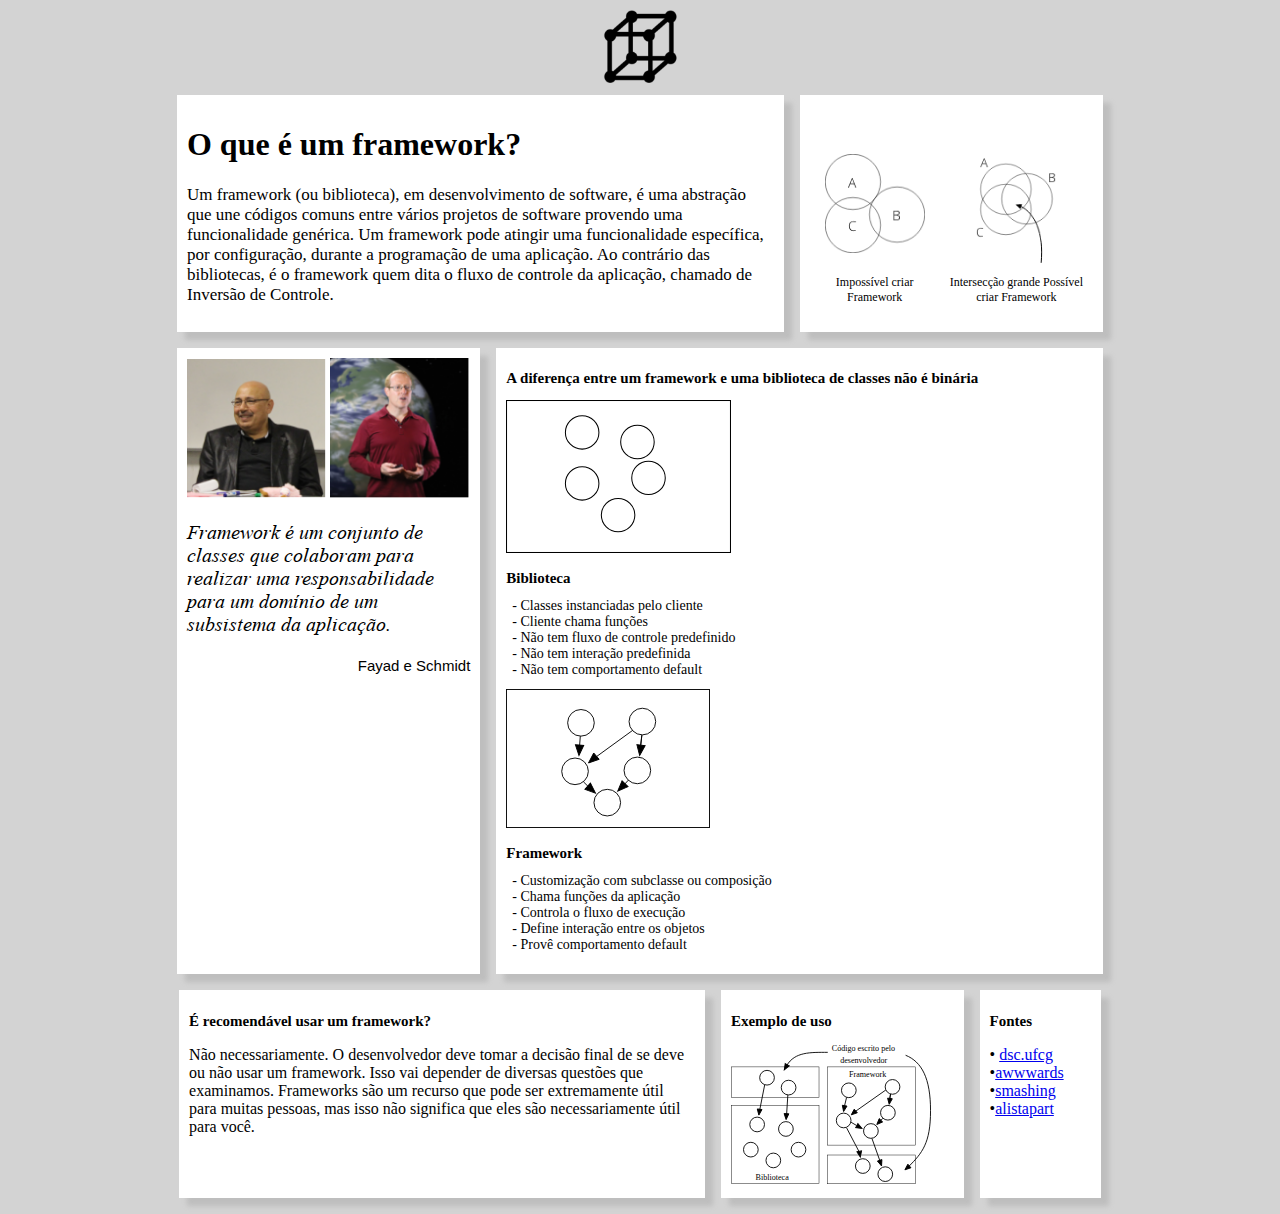
<file: index.html>
<!DOCTYPE html>
<html lang="pt-br">
	<head>
		<meta charset="utf-8">
		<title></title>
		<link rel="stylesheet"  href="style.css">
	</head>
	<body>
		<header>
			<img class="cubo" src="assets/cube.png">
		</header>
		<main>
			<section id="sec1" >
				<h1>O que é um framework?</h1>
				<p>Um framework (ou biblioteca), em desenvolvimento de software,
				 é uma abstração
				que une códigos comuns entre vários projetos de software provendo uma
				funcionalidade genérica. 
				Um framework pode atingir uma funcionalidade específica,
				por configuração, durante a programação de uma aplicação.
				 Ao contrário das
				bibliotecas, é o framework quem dita o fluxo de controle da aplicação, chamado de
				Inversão de Controle.</p>
			</section>
			<section id="sec2">
				<div>
					<img src="assets/impossible.png">
					<p>Impossível criar Framework</p>
				</div>
				<div>
					<img src="assets/possible.png">
					<p>Intersecção grande Possível criar Framework</p>
				</div>
			</section>
			<section id="sec3">
				<img src="assets/fayad.png">
				<img src="assets/schmidt.png">
				<p class="p1">Framework é um conjunto de 
					classes que colaboram para 
					realizar uma responsabilidade 
					para um domínio de um 
					subsistema da aplicação.</p>
				<p class="p2">Fayad e Schmidt</p>
			</section>
			<section id="sec4">
				<h2>A diferença entre um framework e uma biblioteca de classes não é binária</h2>
				<div>
					<img src="assets/biblioteca.svg">
					<h3>Biblioteca</h3>
					<ul>
						<li>Classes instanciadas pelo cliente</li>
						<li>Cliente chama funções</li>
						<li>Não tem fluxo de controle predefinido</li>
						<li>Não tem interação predefinida</li>
						<li>Não tem comportamento default</li>
					</ul>
				</div>
				<div>
					<img class="img2" src="assets/framework.svg">
					<h3>Framework</h3>
					<ul>
						<li>Customização com subclasse ou composição</li>
						<li>Chama funções da aplicação</li>
						<li>Controla o fluxo de execução</li>
						<li>Define interação entre os objetos</li>
						<li>Provê comportamento default</li>
					</ul>
				</div>
			</section>
			<section id="sec5">
				<h2>É recomendável usar um framework?</h2>
				<p>Não necessariamente. O desenvolvedor deve tomar a decisão
				final de se deve ou não usar um framework. Isso vai depender
				de diversas questões que examinamos. Frameworks são um
				recurso que pode ser extremamente útil para muitas pessoas,
				mas isso não significa que eles são necessariamente útil para
				você.</p>
			</section>
			<section id="sec6">
				<h2>Exemplo de uso</h2>
				<img src="assets/exemplo.svg">
			</section>
			<section id="sec7">
				<h2>Fontes</h2>
				<ul> 
					<li> <a href="#">dsc.ufcg</a> </li>
					<li><a href="#">awwwards</a></li>
					<li><a href="#">smashing</a></li>
					<li><a href="#">alistapart</a></li>
				</ul>
			</section>
		</main>
	</body>
	</html>
</file>
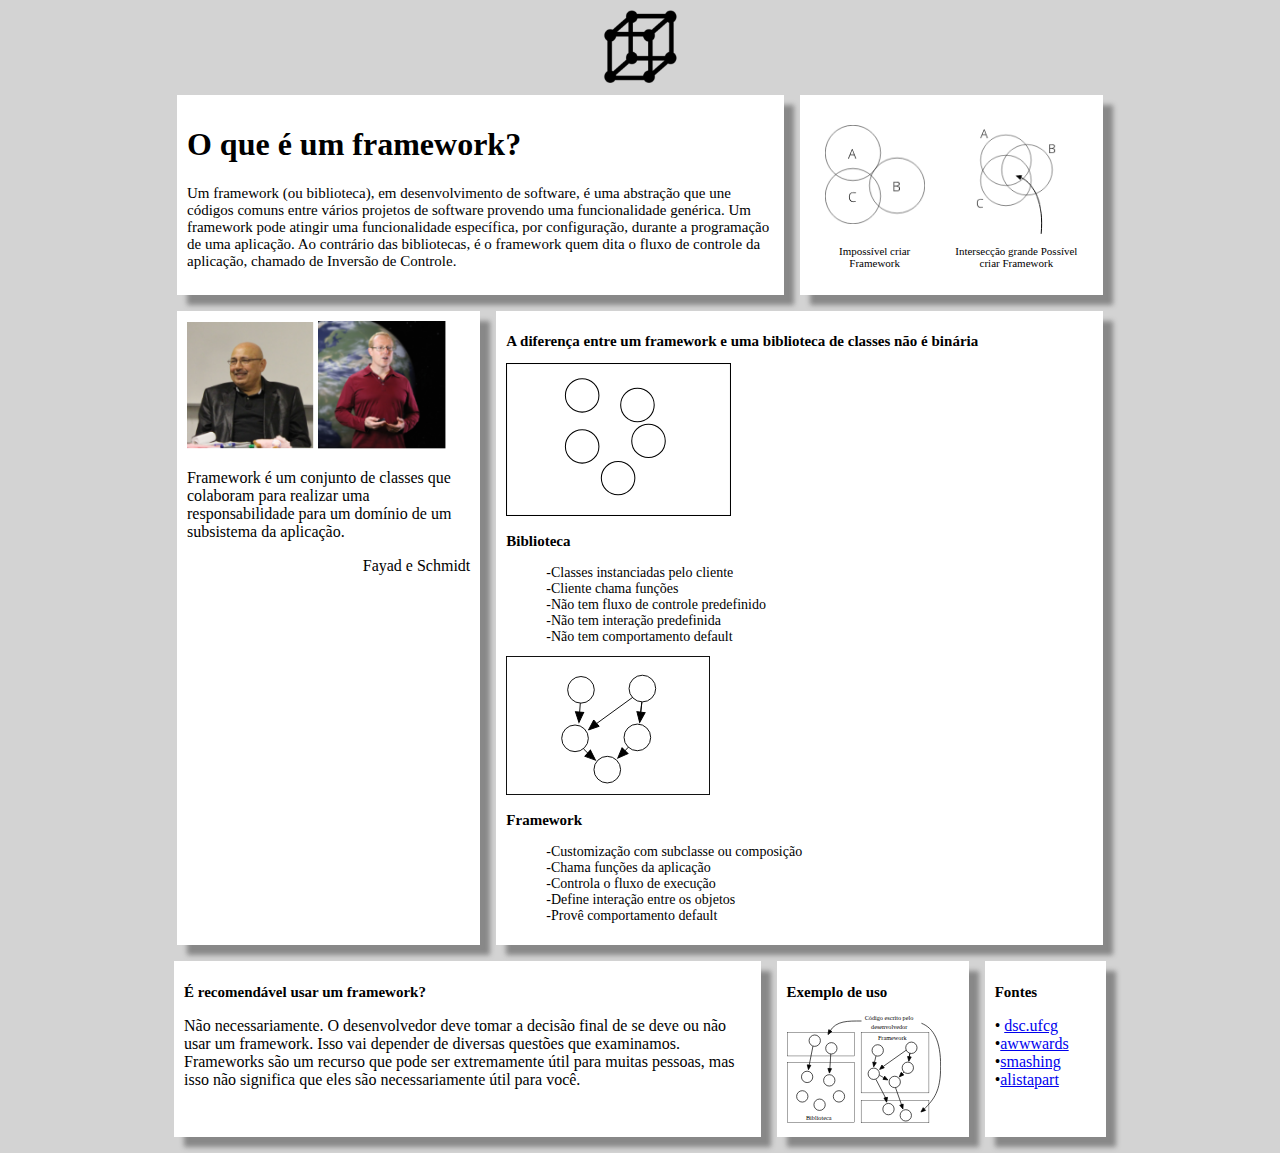
<file: assets/index.html>
<!DOCTYPE html>
<html lang="pt-br">
	<head>
		<meta charset="utf-8">
		<title></title>
		<link rel="stylesheet"  href="style.css">
	</head>
	<body>
		<header>
			<img class="cubo" src="cube.png">
		</header>
		<main>
			<section id="sec1" >
				<h1>O que é um framework?</h1>
				<p>Um framework (ou biblioteca), em desenvolvimento de software,
				 é uma abstração
				que une códigos comuns entre vários projetos de software provendo uma
				funcionalidade genérica. 
				Um framework pode atingir uma funcionalidade específica,
				por configuração, durante a programação de uma aplicação.
				 Ao contrário das
				bibliotecas, é o framework quem dita o fluxo de controle da aplicação, chamado de
				Inversão de Controle.</p>
			</section>
			<section id="sec2">
				<div>
					<img src="impossible.png">
					<p>Impossível criar Framework</p>
				</div>
				<div>
					<img src="possible.png">
					<p>Intersecção grande Possível criar Framework</p>
				</div>
			</section>
			<section id="sec3">
				<img src="fayad.png">
				<img src="schmidt.png">
				<p>Framework é um conjunto de 
					classes que colaboram para 
					realizar uma responsabilidade 
					para um domínio de um 
					subsistema da aplicação.</p>
				<p class="p2">Fayad e Schmidt</p>
			</section>
			<section id="sec4">
				<h2>A diferença entre um framework e uma biblioteca de classes não é binária</h2>
				<div>
					<img src="biblioteca.svg">
					<h3>Biblioteca</h3>
					<ul>
						<li>Classes instanciadas pelo cliente</li>
						<li>Cliente chama funções</li>
						<li>Não tem fluxo de controle predefinido</li>
						<li>Não tem interação predefinida</li>
						<li>Não tem comportamento default</li>
					</ul>
				</div>
				<div>
					<img class="img2" src="framework.svg">
					<h3>Framework</h3>
					<ul>
						<li>Customização com subclasse ou composição</li>
						<li>Chama funções da aplicação</li>
						<li>Controla o fluxo de execução</li>
						<li>Define interação entre os objetos</li>
						<li>Provê comportamento default</li>
					</ul>
				</div>
			</section>
			<section id="sec5">
				<h2>É recomendável usar um framework?</h2>
				<p>Não necessariamente. O desenvolvedor deve tomar a decisão
				final de se deve ou não usar um framework. Isso vai depender
				de diversas questões que examinamos. Frameworks são um
				recurso que pode ser extremamente útil para muitas pessoas,
				mas isso não significa que eles são necessariamente útil para
				você.</p>
			</section>
			<section id="sec6">
				<h2>Exemplo de uso</h2>
				<img src="exemplo.svg">
			</section>
			<section id="sec7">
				<h2>Fontes</h2>
				<ul> 
					<li> <a href="#">dsc.ufcg</a> </li>
					<li><a href="#">awwwards</a></li>
					<li><a href="#">smashing</a></li>
					<li><a href="#">alistapart</a></li>
				</ul>
			</section>
		</main>
	</body>
	</html>
</file>
<file: style.css>
*, *:before, *:after {
	box-sizing: border-box;
	position: relative;
}

html, body {
	display: flex;
	justify-content: center;
	align-items: center;
	flex-direction: column;
	background: #D3D3D3;
}

main{
	display: flex;
	justify-content: center;
	flex-wrap: wrap;
	width: 80%;
}

section {
	background: #FFFFFF;
	padding: 10px;
	margin: 8px;
	box-shadow: 8px 8px 5px #BEBEBE;
}
h3 {
	font-size: 15px;
}
h2 {
	font-size: 15px;
}

	
#sec1{
	width: 60%;
}

#sec1 p{
	font-size: 17px;
}
#sec2{
	display: flex;
	width: 30%;
}
#sec2 div{
	margin: 5px;
	display: flex;
	flex-direction: column;
	justify-content: flex-end;
	align-items: center;
}
#sec2 div img{
	width: 80px;
}
#sec2 div:first-child img{
	width: 100px;
	margin: 10px;
}
#sec2 div p{
	font-size: 12px;
	text-align: center;
}
#sec3{
	width: 30%;
}
#sec3 img{
	width: 49%;	

}
#sec3 .p1 {
	font-family: "times new roman - italico";
	font-size: 20px;
}

#sec3 .p2 {
	text-align: right;
	font-family: "arial";
	font-size: 15px;
}

#sec4{
	display: flex;
	flex-wrap: wrap;
	justify-content: flex-start;
	align-content: center;
	width: 60%;
	font-size: 11px;
}

#sec4 div h3 {
	margin-bottom: 0;

}

#sec4 div img{
	width: 75%;
}
#sec4 .img2 {
	width: 68%;
}
#sec4 div ul {
	list-style: none;
	padding-left: 6px;
	
}

#sec4 div ul li:before {
	content: "- ";
}
#sec4 div ul li{
	font-size: 14px;
}

#sec5 {
	width: 52%;
	font-size: 16px;
}

#sec6 {
	width: 24%;
	justify-content: center;
}
#sec6 img {
	width: 90%;
	justify-content: center;
	align-self: center;
}

#sec7 {
	width: 12%;
	
}
#sec7 ul {
	padding-left: 0;
	margin-bottom: 0;
	list-style: none;
}
#sec7 ul li:before {
	content: "•";
}
@font-face {
	font-family: "times new roman - italico";
	src:url(fonts/timesi.ttf)
}
</file>
<file: assets/style.css>
*, *:before, *:after {
	box-sizing: border-box;
	position: relative;
}

html, body {
	
	display: flex;
	justify-content: center;
	align-items: center;
	flex-direction: column;
	background: #D3D3D3;



}


main{
	
	display: flex;
	justify-content: center;
	flex-wrap: wrap;

	
	width: 80%;


}

/*.cubo {
	width:  50%;

}*/


section {
	background: #FFFFFF;
	padding: 10px;
	margin: 8px;
	box-shadow: 10px 10px 5px #888888;

}
h3 {
	font-size: 15px;
}
h2 {
	font-size: 15px;
}

#sec1 p {
	font-size: 15px;
}	
#sec1{
	width: 60%;
}
#sec1 p{
	font-size: 15px;
}
#sec2{
	display: flex;
	width: 30%;
}
#sec2 div{
	margin: 5px;
	display: flex;
	flex-direction: column;
	justify-content: flex-end;
	align-items: center;
}
#sec2 div img{
	width: 80px;
}
#sec2 div:first-child img{
	width: 100px;
	margin: 10px;
}
#sec2 div p{
	font-size: 11px;
	text-align: center;
}
#sec3{
	width: 30%;
}
#sec3 img{
	width: 45%;	

}
#sec3 .p2 {
	text-align: right;
	/*width: 100%;*/
}

#sec4{
	display: flex;
	flex-wrap: wrap;
	justify-content: flex-start;
	align-content: center;
	width: 60%;
	font-size: 11px;

}
#sec4 div img{
	/*align-self: center;*/
	width: 75%;
}
#sec4 .img2 {
	width: 68%;
}
#sec4 ul li {
	font-size: 14px;
	padding-left: 0;
	margin-bottom: 0;
	list-style: none;
}
#sec4 ul li:before {
	content: "-";

	
}

#sec5 {
	width: 58%;
}

#sec6 {
	width: 19%;
	justify-content: center;
}
#sec6 img {
	width: 90%;
	justify-content: center;
	align-self: center;
}

#sec7 {
	width: 12%;
	
}
#sec7 ul {
	padding-left: 0;
	margin-bottom: 0;
	list-style: none;
}
#sec7 ul li:before {
	content: "•";
}
</file>
